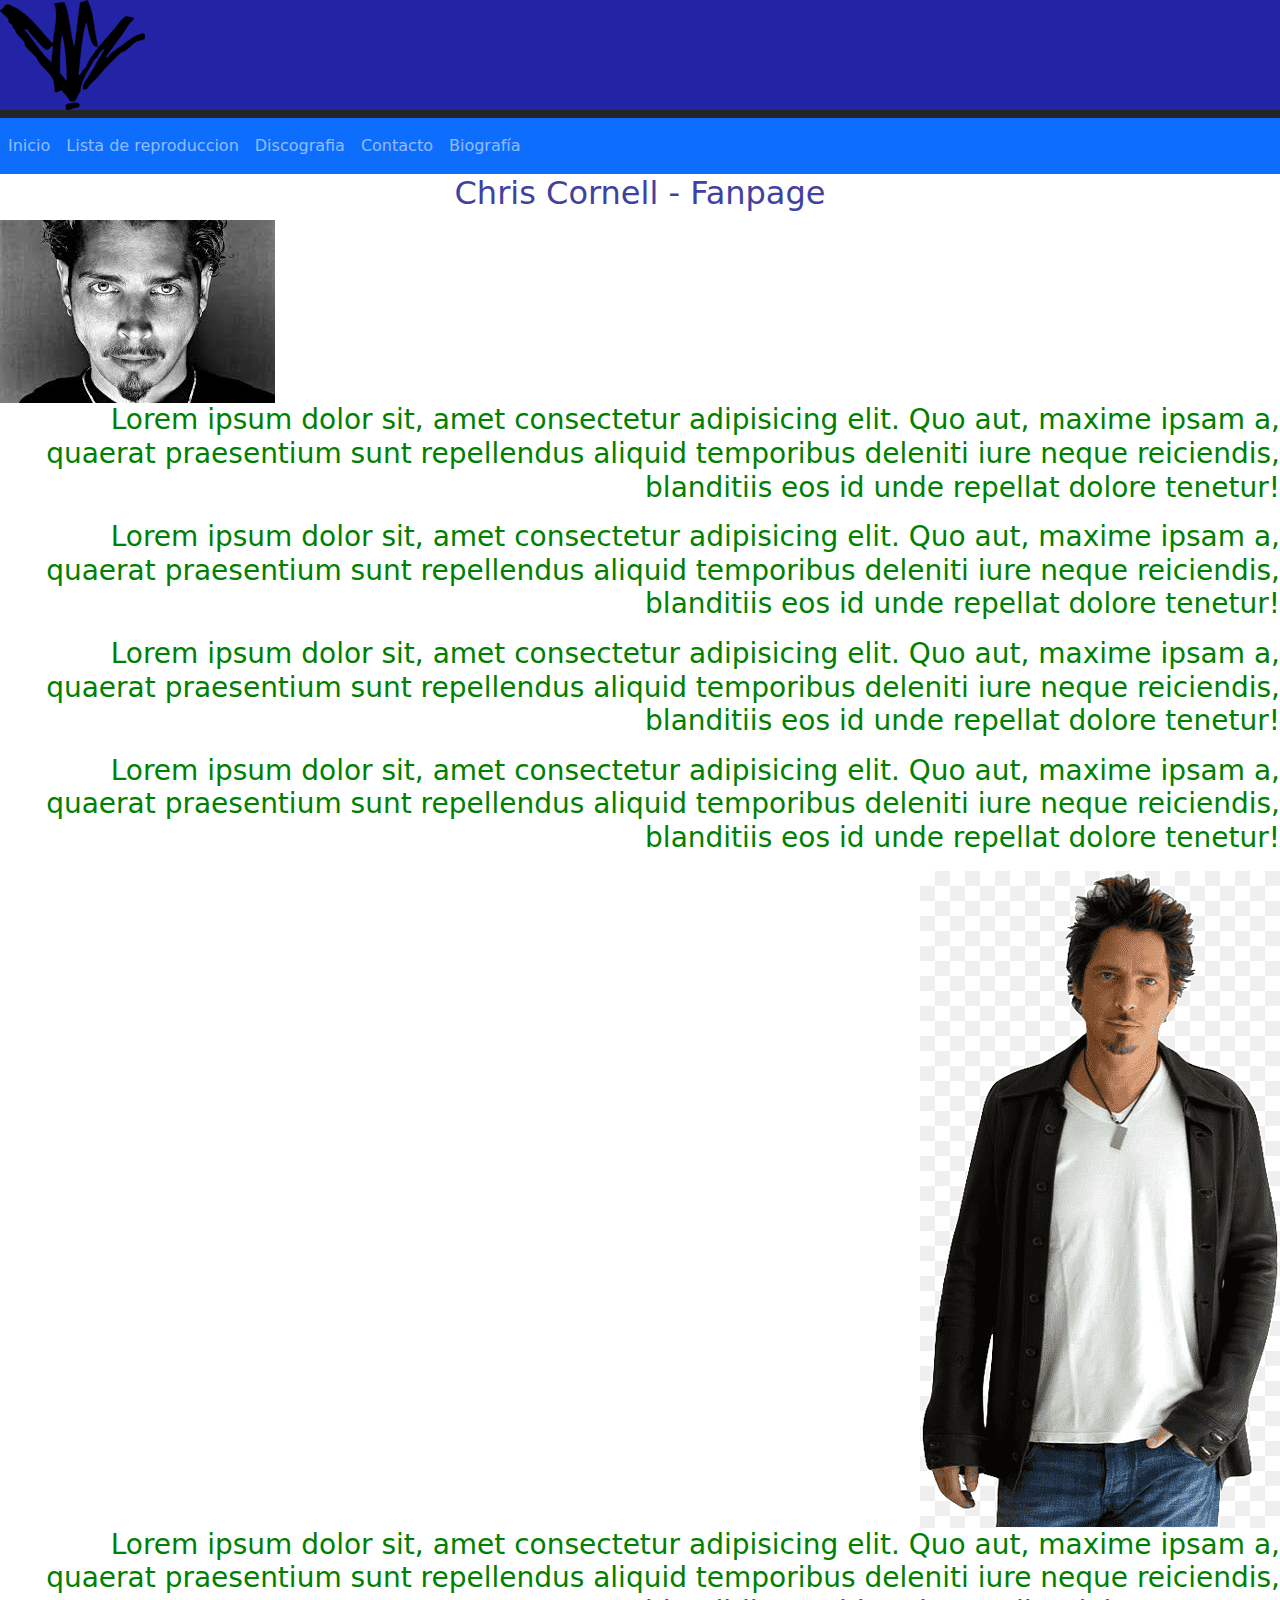
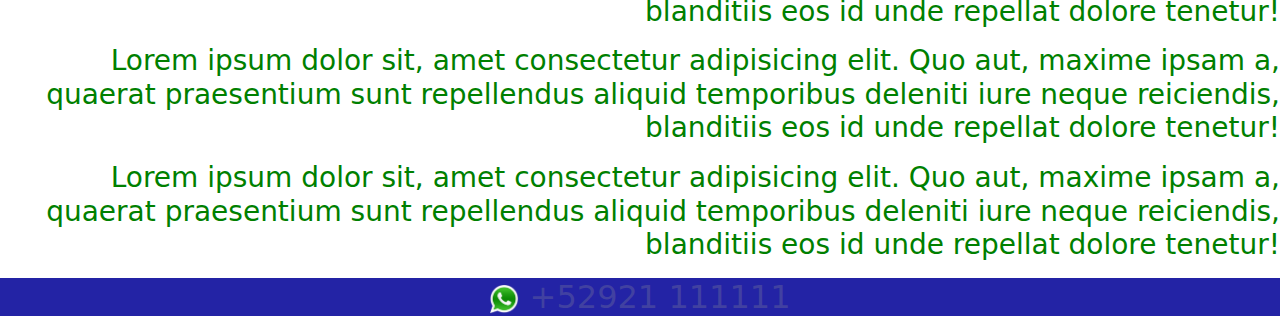
<file: index.html>
<!DOCTYPE html>
<html lang="en">
<head>
    <meta charset="UTF-8">
    <meta name="viewport" content="width=device-width, initial-scale=1.0">
    <link rel="stylesheet" href="css/estilo.css">
    <!-- CSS de Bootstrap -->
    <link rel="stylesheet" href="css/bootstrap.css">
    <title>Chris Cornell - Fanpage</title>
</head>
    
<body>
    <header class="bg-dark text-white">
        <h1>
            <img src="img/cc-logo-black.png" alt="Chris Cornell Logo">
        </h1>
        <nav class="navbar navbar-expand-md navbar-dark bg-primary">
            <button class="navbar-toggler" data-bs-toggle="collapse" data-bs-target="#opciones" type="button">
                <span class="navbar-toggler-icon"></span>
            </button>
            <div class="collapse navbar-collapse" id="opciones">
                <ul class="navbar-nav">
                    <li class="nav-item">
                        <a class="nav-link" href="#">
                          Inicio
                        </a>
                    </li>
                    <li class="nav-item">
                        <a class="nav-link" href="pages/ListadeReproduccion.html">
                            Lista de reproduccion
                        </a>
                    </li>
                    <li class="nav-item">
                        <a class="nav-link" href="pages/Discografia.html">
                            Discografia
                        </a>
                    </li>
                    <li class="nav-item">
                        <a class="nav-link" href="pages/Contacto.html">
                            Contacto
                        </a>
                    </li>
                    <li class="nav-item">
                        <a class="nav-link" href="pages/Biografia.html">
                            Biografía
                        </a>
                    </li>
                </ul>
            </div>
        </nav>
    </header>

<h2 class="home">
        Chris Cornell - Fanpage
</h2>
    <img src="img/cc.jpeg" alt="">

    <nav>
        <h3 class="green">

            <p>Lorem ipsum dolor sit, amet consectetur adipisicing elit. Quo aut, maxime ipsam a, quaerat praesentium sunt repellendus aliquid temporibus deleniti iure neque reiciendis, blanditiis eos id unde repellat dolore tenetur!</p>

            <p>Lorem ipsum dolor sit, amet consectetur adipisicing elit. Quo aut, maxime ipsam a, quaerat praesentium sunt repellendus aliquid temporibus deleniti iure neque reiciendis, blanditiis eos id unde repellat dolore tenetur!</p>
        
            <p>Lorem ipsum dolor sit, amet consectetur adipisicing elit. Quo aut, maxime ipsam a, quaerat praesentium sunt repellendus aliquid temporibus deleniti iure neque reiciendis, blanditiis eos id unde repellat dolore tenetur!</p>
        
            <p>Lorem ipsum dolor sit, amet consectetur adipisicing elit. Quo aut, maxime ipsam a, quaerat praesentium sunt repellendus aliquid temporibus deleniti iure neque reiciendis, blanditiis eos id unde repellat dolore tenetur!</p>
        

            <img src="img/png-transparent-chris-cornell-musician-audioslave-others-textile-musician-desktop-wallpaper-thumbnail.png" alt="">

            <p>Lorem ipsum dolor sit, amet consectetur adipisicing elit. Quo aut, maxime ipsam a, quaerat praesentium sunt repellendus aliquid temporibus deleniti iure neque reiciendis, blanditiis eos id unde repellat dolore tenetur!</p>
        
            <p>Lorem ipsum dolor sit, amet consectetur adipisicing elit. Quo aut, maxime ipsam a, quaerat praesentium sunt repellendus aliquid temporibus deleniti iure neque reiciendis, blanditiis eos id unde repellat dolore tenetur!</p>
        
            <p>Lorem ipsum dolor sit, amet consectetur adipisicing elit. Quo aut, maxime ipsam a, quaerat praesentium sunt repellendus aliquid temporibus deleniti iure neque reiciendis, blanditiis eos id unde repellat dolore tenetur!</p>
    

        </h3>
        
    </nav>
<!-- JS de Bootstrap -->
<script src="js/bootstrap.bundle.min.js"></script>
</body>
<footer class="footer">
  <h2 class="contacto">
        <img src="img/ws.png" alt="" width="30" height="30">
        +52921 111111
    </h2>
</footer>
</html>
</file>
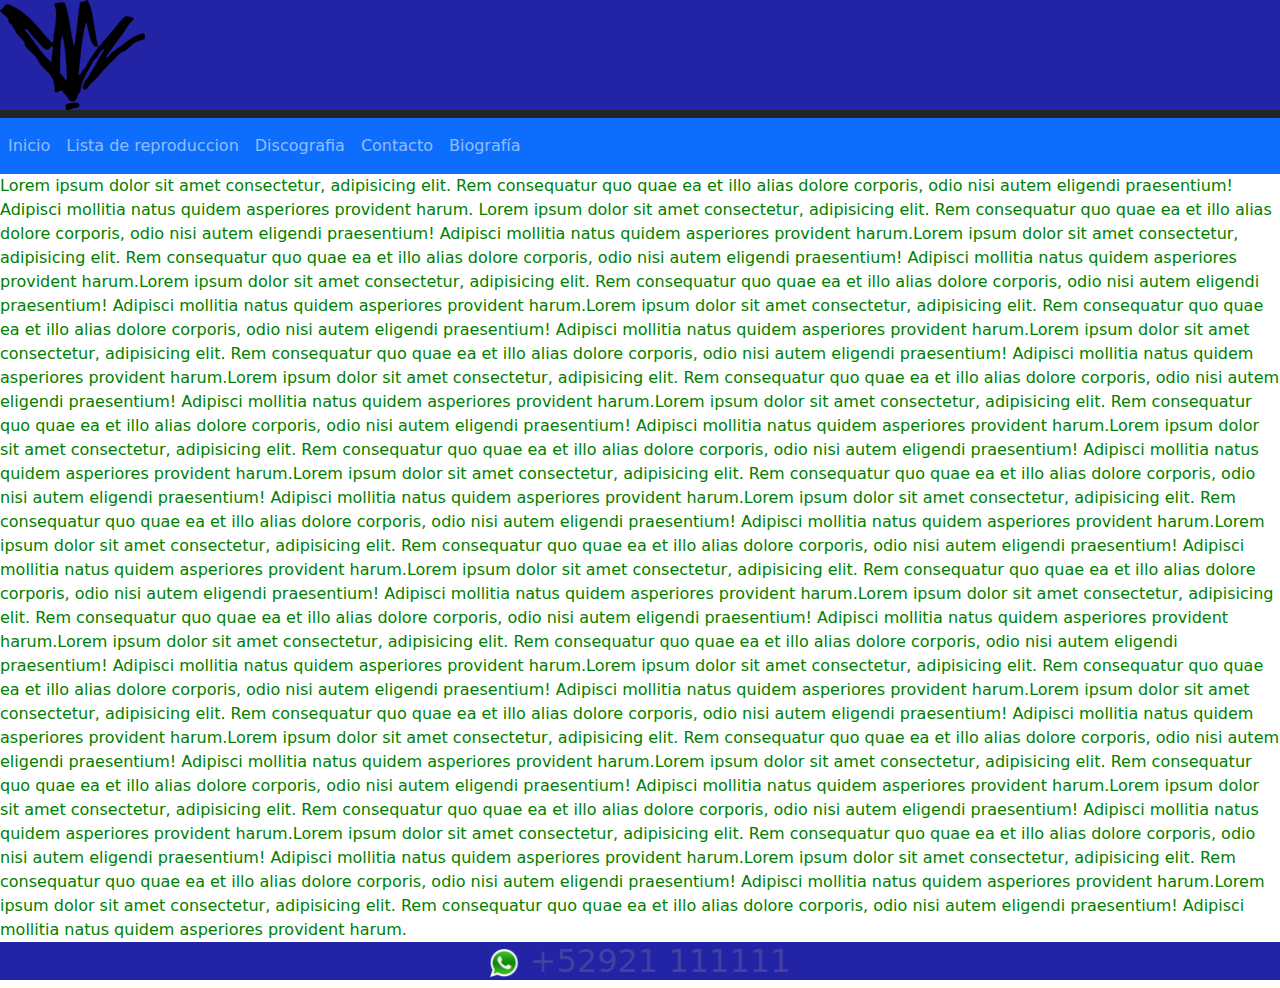
<file: pages/Biografia.html>
<!DOCTYPE html>
<html lang="en">
<head>
    <meta charset="UTF-8">
    <meta name="viewport" content="width=device-width, initial-scale=1.0">
    <link rel="stylesheet" href="../css/estilo.css">
    <!-- CSS de Bootstrap -->
    <link rel="stylesheet" href="../css/bootstrap.css">
    <title>Biografía</title>

</head>
<body>
    <header class="bg-dark text-white">
    <h1>
        <img src="../img/cc-logo-black.png" alt="">
    </h1>
        <nav class="navbar navbar-expand-md navbar-dark bg-primary">
            <button class="navbar-toggler" data-bs-toggle="collapse" data-bs-target="#opciones" type="button">
                <span class="navbar-toggler-icon"></span>
            </button>
            <div class="collapse navbar-collapse" id="opciones">
                <ul class="navbar-nav">
                    <li class="nav-item">
                        <a class="nav-link" href="../index.html">
                          Inicio
                        </a>
                    </li>
                    <li class="nav-item">
                        <a class="nav-link" href="ListadeReproduccion.html">
                            Lista de reproduccion
                        </a>
                    </li>
                    <li class="nav-item">
                        <a class="nav-link" href="Discografia.html">
                            Discografia
                        </a>
                    </li>
                    <li class="nav-item">
                        <a class="nav-link" href="Contacto.html">
                            Contacto
                        </a>
                    </li>
                    <li class="nav-item">
                        <a class="nav-link" href="Biografia.html">
                            Biografía
                        </a>
                    </li>
                </ul>
            </div>
        </nav>
    </header>

    
    <main class="mainBiblio">

        Lorem ipsum dolor sit amet consectetur, adipisicing elit. Rem consequatur quo quae ea et illo alias dolore corporis, odio nisi autem eligendi praesentium! Adipisci mollitia natus quidem asperiores provident harum.
        Lorem ipsum dolor sit amet consectetur, adipisicing elit. Rem consequatur quo quae ea et illo alias dolore corporis, odio nisi autem eligendi praesentium! Adipisci mollitia natus quidem asperiores provident harum.Lorem ipsum dolor sit amet consectetur, adipisicing elit. Rem consequatur quo quae ea et illo alias dolore corporis, odio nisi autem eligendi praesentium! Adipisci mollitia natus quidem asperiores provident harum.Lorem ipsum dolor sit amet consectetur, adipisicing elit. Rem consequatur quo quae ea et illo alias dolore corporis, odio nisi autem eligendi praesentium! Adipisci mollitia natus quidem asperiores provident harum.Lorem ipsum dolor sit amet consectetur, adipisicing elit. Rem consequatur quo quae ea et illo alias dolore corporis, odio nisi autem eligendi praesentium! Adipisci mollitia natus quidem asperiores provident harum.Lorem ipsum dolor sit amet consectetur, adipisicing elit. Rem consequatur quo quae ea et illo alias dolore corporis, odio nisi autem eligendi praesentium! Adipisci mollitia natus quidem asperiores provident harum.Lorem ipsum dolor sit amet consectetur, adipisicing elit. Rem consequatur quo quae ea et illo alias dolore corporis, odio nisi autem eligendi praesentium! Adipisci mollitia natus quidem asperiores provident harum.Lorem ipsum dolor sit amet consectetur, adipisicing elit. Rem consequatur quo quae ea et illo alias dolore corporis, odio nisi autem eligendi praesentium! Adipisci mollitia natus quidem asperiores provident harum.Lorem ipsum dolor sit amet consectetur, adipisicing elit. Rem consequatur quo quae ea et illo alias dolore corporis, odio nisi autem eligendi praesentium! Adipisci mollitia natus quidem asperiores provident harum.Lorem ipsum dolor sit amet consectetur, adipisicing elit. Rem consequatur quo quae ea et illo alias dolore corporis, odio nisi autem eligendi praesentium! Adipisci mollitia natus quidem asperiores provident harum.Lorem ipsum dolor sit amet consectetur, adipisicing elit. Rem consequatur quo quae ea et illo alias dolore corporis, odio nisi autem eligendi praesentium! Adipisci mollitia natus quidem asperiores provident harum.Lorem ipsum dolor sit amet consectetur, adipisicing elit. Rem consequatur quo quae ea et illo alias dolore corporis, odio nisi autem eligendi praesentium! Adipisci mollitia natus quidem asperiores provident harum.Lorem ipsum dolor sit amet consectetur, adipisicing elit. Rem consequatur quo quae ea et illo alias dolore corporis, odio nisi autem eligendi praesentium! Adipisci mollitia natus quidem asperiores provident harum.Lorem ipsum dolor sit amet consectetur, adipisicing elit. Rem consequatur quo quae ea et illo alias dolore corporis, odio nisi autem eligendi praesentium! Adipisci mollitia natus quidem asperiores provident harum.Lorem ipsum dolor sit amet consectetur, adipisicing elit. Rem consequatur quo quae ea et illo alias dolore corporis, odio nisi autem eligendi praesentium! Adipisci mollitia natus quidem asperiores provident harum.Lorem ipsum dolor sit amet consectetur, adipisicing elit. Rem consequatur quo quae ea et illo alias dolore corporis, odio nisi autem eligendi praesentium! Adipisci mollitia natus quidem asperiores provident harum.Lorem ipsum dolor sit amet consectetur, adipisicing elit. Rem consequatur quo quae ea et illo alias dolore corporis, odio nisi autem eligendi praesentium! Adipisci mollitia natus quidem asperiores provident harum.Lorem ipsum dolor sit amet consectetur, adipisicing elit. Rem consequatur quo quae ea et illo alias dolore corporis, odio nisi autem eligendi praesentium! Adipisci mollitia natus quidem asperiores provident harum.Lorem ipsum dolor sit amet consectetur, adipisicing elit. Rem consequatur quo quae ea et illo alias dolore corporis, odio nisi autem eligendi praesentium! Adipisci mollitia natus quidem asperiores provident harum.Lorem ipsum dolor sit amet consectetur, adipisicing elit. Rem consequatur quo quae ea et illo alias dolore corporis, odio nisi autem eligendi praesentium! Adipisci mollitia natus quidem asperiores provident harum.Lorem ipsum dolor sit amet consectetur, adipisicing elit. Rem consequatur quo quae ea et illo alias dolore corporis, odio nisi autem eligendi praesentium! Adipisci mollitia natus quidem asperiores provident harum.Lorem ipsum dolor sit amet consectetur, adipisicing elit. Rem consequatur quo quae ea et illo alias dolore corporis, odio nisi autem eligendi praesentium! Adipisci mollitia natus quidem asperiores provident harum.Lorem ipsum dolor sit amet consectetur, adipisicing elit. Rem consequatur quo quae ea et illo alias dolore corporis, odio nisi autem eligendi praesentium! Adipisci mollitia natus quidem asperiores provident harum.

    </main>
<!-- JS de Bootstrap -->
<script src="../js/bootstrap.bundle.min.js"></script>
</body>
<footer class="footer">
  <h2 class="contacto">
        <img src="../img/ws.png" alt="" width="30" height="30">
        +52921 111111
    </h2>
</footer>
</html>
</file>
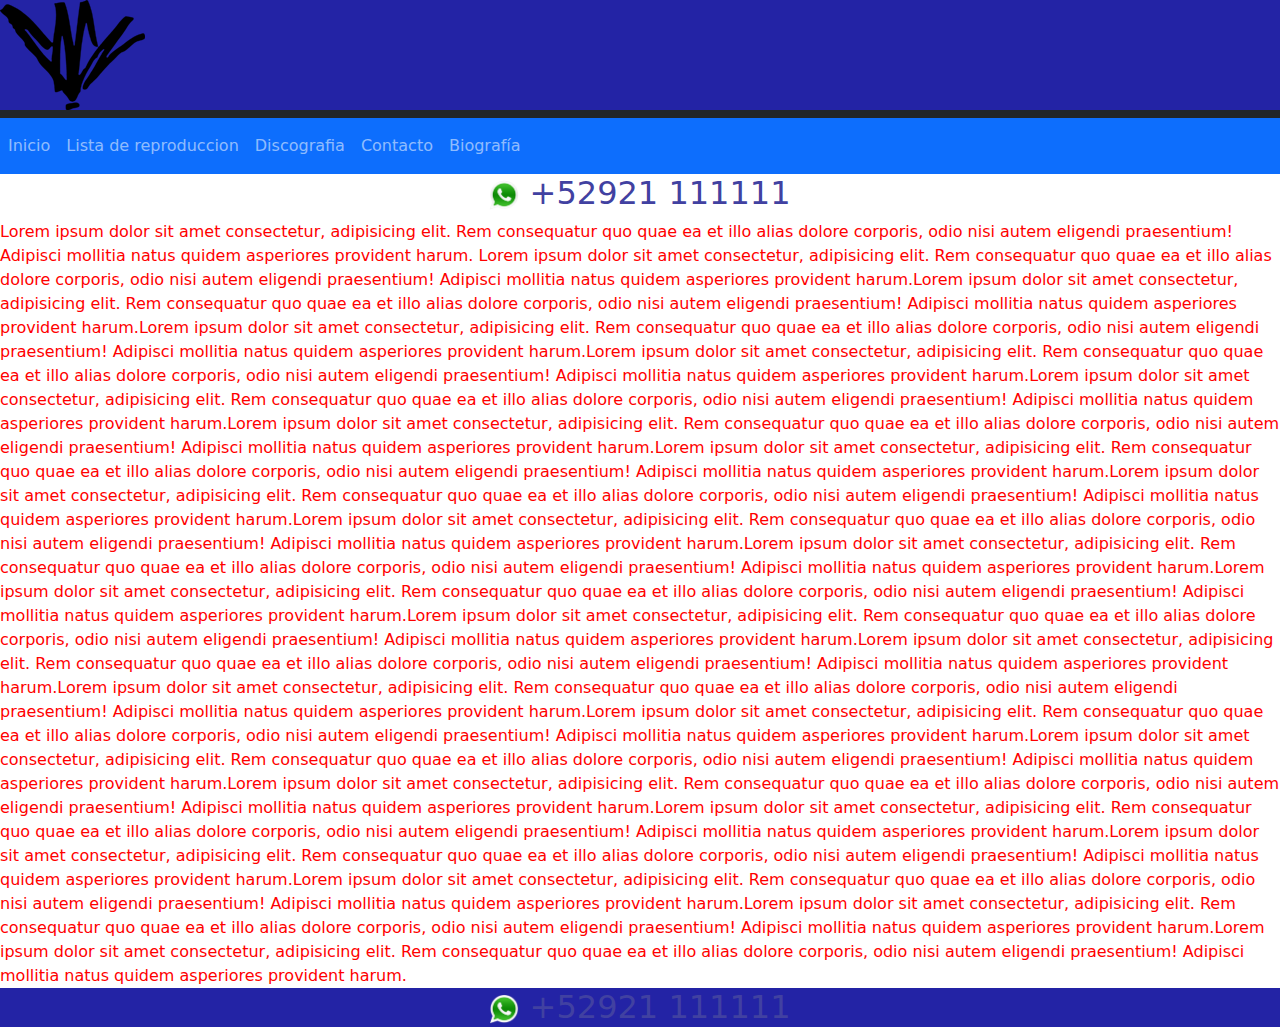
<file: pages/Contacto.html>
<!DOCTYPE html>
<html lang="en">
<head>
    <meta charset="UTF-8">
    <meta name="viewport" content="width=device-width, initial-scale=1.0">
    <link rel="stylesheet" href="../css/estilo.css">
    <!-- CSS de Bootstrap -->
    <link rel="stylesheet" href="../css/bootstrap.css">
    <title>Contacto</title>

</head>
<body>
    <header class="bg-dark text-white">
    <h1>
        <img src="../img/cc-logo-black.png" alt="">
    </h1>
        <nav class="navbar navbar-expand-md navbar-dark bg-primary">
            <button class="navbar-toggler" data-bs-toggle="collapse" data-bs-target="#opciones" type="button">
                <span class="navbar-toggler-icon"></span>
            </button>
            <div class="collapse navbar-collapse" id="opciones">
                <ul class="navbar-nav">
                    <li class="nav-item">
                        <a class="nav-link" href="../index.html">
                          Inicio
                        </a>
                    </li>
                    <li class="nav-item">
                        <a class="nav-link" href="ListadeReproduccion.html">
                            Lista de reproduccion
                        </a>
                    </li>
                    <li class="nav-item">
                        <a class="nav-link" href="Discografia.html">
                            Discografia
                        </a>
                    </li>
                    <li class="nav-item">
                        <a class="nav-link" href="Contacto.html">
                            Contacto
                        </a>
                    </li>
                    <li class="nav-item">
                        <a class="nav-link" href="Biografia.html">
                            Biografía
                        </a>
                    </li>
                </ul>
            </div>
        </nav>
    </header>


    <h2 class="contacto">
        <img src="../img/ws.png" alt="" width="30" height="30">
        +52921 111111
    </h2>
    <main class="mainContacto">

        Lorem ipsum dolor sit amet consectetur, adipisicing elit. Rem consequatur quo quae ea et illo alias dolore corporis, odio nisi autem eligendi praesentium! Adipisci mollitia natus quidem asperiores provident harum.
        Lorem ipsum dolor sit amet consectetur, adipisicing elit. Rem consequatur quo quae ea et illo alias dolore corporis, odio nisi autem eligendi praesentium! Adipisci mollitia natus quidem asperiores provident harum.Lorem ipsum dolor sit amet consectetur, adipisicing elit. Rem consequatur quo quae ea et illo alias dolore corporis, odio nisi autem eligendi praesentium! Adipisci mollitia natus quidem asperiores provident harum.Lorem ipsum dolor sit amet consectetur, adipisicing elit. Rem consequatur quo quae ea et illo alias dolore corporis, odio nisi autem eligendi praesentium! Adipisci mollitia natus quidem asperiores provident harum.Lorem ipsum dolor sit amet consectetur, adipisicing elit. Rem consequatur quo quae ea et illo alias dolore corporis, odio nisi autem eligendi praesentium! Adipisci mollitia natus quidem asperiores provident harum.Lorem ipsum dolor sit amet consectetur, adipisicing elit. Rem consequatur quo quae ea et illo alias dolore corporis, odio nisi autem eligendi praesentium! Adipisci mollitia natus quidem asperiores provident harum.Lorem ipsum dolor sit amet consectetur, adipisicing elit. Rem consequatur quo quae ea et illo alias dolore corporis, odio nisi autem eligendi praesentium! Adipisci mollitia natus quidem asperiores provident harum.Lorem ipsum dolor sit amet consectetur, adipisicing elit. Rem consequatur quo quae ea et illo alias dolore corporis, odio nisi autem eligendi praesentium! Adipisci mollitia natus quidem asperiores provident harum.Lorem ipsum dolor sit amet consectetur, adipisicing elit. Rem consequatur quo quae ea et illo alias dolore corporis, odio nisi autem eligendi praesentium! Adipisci mollitia natus quidem asperiores provident harum.Lorem ipsum dolor sit amet consectetur, adipisicing elit. Rem consequatur quo quae ea et illo alias dolore corporis, odio nisi autem eligendi praesentium! Adipisci mollitia natus quidem asperiores provident harum.Lorem ipsum dolor sit amet consectetur, adipisicing elit. Rem consequatur quo quae ea et illo alias dolore corporis, odio nisi autem eligendi praesentium! Adipisci mollitia natus quidem asperiores provident harum.Lorem ipsum dolor sit amet consectetur, adipisicing elit. Rem consequatur quo quae ea et illo alias dolore corporis, odio nisi autem eligendi praesentium! Adipisci mollitia natus quidem asperiores provident harum.Lorem ipsum dolor sit amet consectetur, adipisicing elit. Rem consequatur quo quae ea et illo alias dolore corporis, odio nisi autem eligendi praesentium! Adipisci mollitia natus quidem asperiores provident harum.Lorem ipsum dolor sit amet consectetur, adipisicing elit. Rem consequatur quo quae ea et illo alias dolore corporis, odio nisi autem eligendi praesentium! Adipisci mollitia natus quidem asperiores provident harum.Lorem ipsum dolor sit amet consectetur, adipisicing elit. Rem consequatur quo quae ea et illo alias dolore corporis, odio nisi autem eligendi praesentium! Adipisci mollitia natus quidem asperiores provident harum.Lorem ipsum dolor sit amet consectetur, adipisicing elit. Rem consequatur quo quae ea et illo alias dolore corporis, odio nisi autem eligendi praesentium! Adipisci mollitia natus quidem asperiores provident harum.Lorem ipsum dolor sit amet consectetur, adipisicing elit. Rem consequatur quo quae ea et illo alias dolore corporis, odio nisi autem eligendi praesentium! Adipisci mollitia natus quidem asperiores provident harum.Lorem ipsum dolor sit amet consectetur, adipisicing elit. Rem consequatur quo quae ea et illo alias dolore corporis, odio nisi autem eligendi praesentium! Adipisci mollitia natus quidem asperiores provident harum.Lorem ipsum dolor sit amet consectetur, adipisicing elit. Rem consequatur quo quae ea et illo alias dolore corporis, odio nisi autem eligendi praesentium! Adipisci mollitia natus quidem asperiores provident harum.Lorem ipsum dolor sit amet consectetur, adipisicing elit. Rem consequatur quo quae ea et illo alias dolore corporis, odio nisi autem eligendi praesentium! Adipisci mollitia natus quidem asperiores provident harum.Lorem ipsum dolor sit amet consectetur, adipisicing elit. Rem consequatur quo quae ea et illo alias dolore corporis, odio nisi autem eligendi praesentium! Adipisci mollitia natus quidem asperiores provident harum.Lorem ipsum dolor sit amet consectetur, adipisicing elit. Rem consequatur quo quae ea et illo alias dolore corporis, odio nisi autem eligendi praesentium! Adipisci mollitia natus quidem asperiores provident harum.Lorem ipsum dolor sit amet consectetur, adipisicing elit. Rem consequatur quo quae ea et illo alias dolore corporis, odio nisi autem eligendi praesentium! Adipisci mollitia natus quidem asperiores provident harum.

    </main>

</body>
<footer class="footer">
  <h2 class="contacto">
        <img src="../img/ws.png" alt="" width="30" height="30">
        +52921 111111
    </h2>
</footer>
</html>
</file>
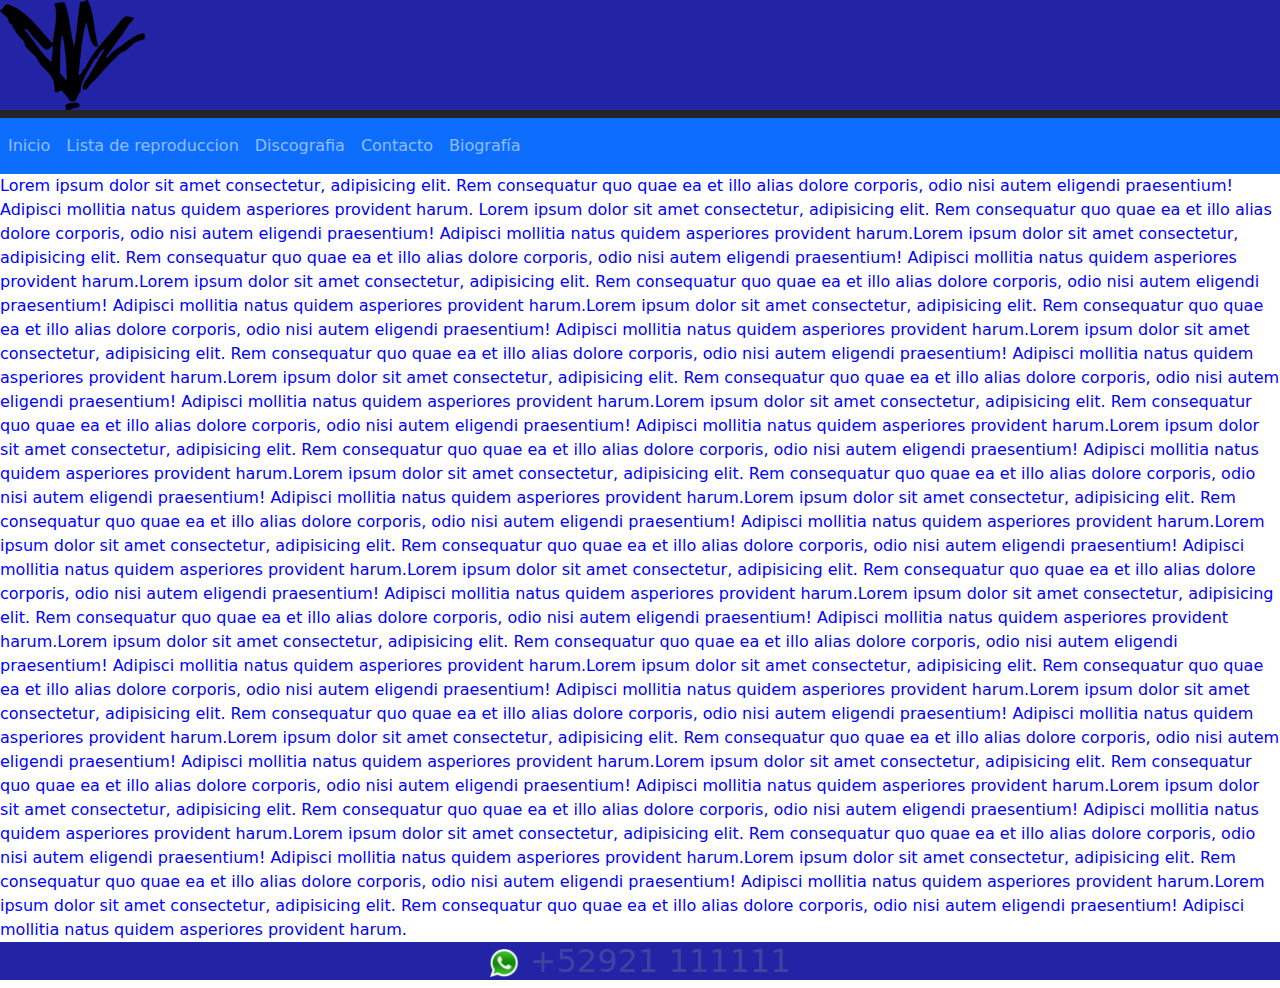
<file: pages/Discografia.html>
<!DOCTYPE html>
<html lang="en">
<head>
    <meta charset="UTF-8">
    <meta name="viewport" content="width=device-width, initial-scale=1.0">
    <link rel="stylesheet" href="../css/estilo.css">
   <!-- CSS de Bootstrap -->
    <link rel="stylesheet" href="../css/bootstrap.css">
    <title>Productos</title>

</head>
<body>
    <header class="bg-dark text-white">
    <h1>
        <img src="../img/cc-logo-black.png" alt="">
    </h1>
        <nav class="navbar navbar-expand-md navbar-dark bg-primary">
            <button class="navbar-toggler" data-bs-toggle="collapse" data-bs-target="#opciones" type="button">
                <span class="navbar-toggler-icon"></span>
            </button>
            <div class="collapse navbar-collapse" id="opciones">
                <ul class="navbar-nav">
                    <li class="nav-item">
                        <a class="nav-link" href="../index.html">
                          Inicio
                        </a>
                    </li>
                    <li class="nav-item">
                        <a class="nav-link" href="ListadeReproduccion.html">
                            Lista de reproduccion
                        </a>
                    </li>
                    <li class="nav-item">
                        <a class="nav-link" href="Discografia.html">
                            Discografia
                        </a>
                    </li>
                    <li class="nav-item">
                        <a class="nav-link" href="Contacto.html">
                            Contacto
                        </a>
                    </li>
                    <li class="nav-item">
                        <a class="nav-link" href="Biografia.html">
                            Biografía
                        </a>
                    </li>
                </ul>
            </div>
        </nav>
    </header>
    <main class="mainDisco">

        Lorem ipsum dolor sit amet consectetur, adipisicing elit. Rem consequatur quo quae ea et illo alias dolore corporis, odio nisi autem eligendi praesentium! Adipisci mollitia natus quidem asperiores provident harum.
        Lorem ipsum dolor sit amet consectetur, adipisicing elit. Rem consequatur quo quae ea et illo alias dolore corporis, odio nisi autem eligendi praesentium! Adipisci mollitia natus quidem asperiores provident harum.Lorem ipsum dolor sit amet consectetur, adipisicing elit. Rem consequatur quo quae ea et illo alias dolore corporis, odio nisi autem eligendi praesentium! Adipisci mollitia natus quidem asperiores provident harum.Lorem ipsum dolor sit amet consectetur, adipisicing elit. Rem consequatur quo quae ea et illo alias dolore corporis, odio nisi autem eligendi praesentium! Adipisci mollitia natus quidem asperiores provident harum.Lorem ipsum dolor sit amet consectetur, adipisicing elit. Rem consequatur quo quae ea et illo alias dolore corporis, odio nisi autem eligendi praesentium! Adipisci mollitia natus quidem asperiores provident harum.Lorem ipsum dolor sit amet consectetur, adipisicing elit. Rem consequatur quo quae ea et illo alias dolore corporis, odio nisi autem eligendi praesentium! Adipisci mollitia natus quidem asperiores provident harum.Lorem ipsum dolor sit amet consectetur, adipisicing elit. Rem consequatur quo quae ea et illo alias dolore corporis, odio nisi autem eligendi praesentium! Adipisci mollitia natus quidem asperiores provident harum.Lorem ipsum dolor sit amet consectetur, adipisicing elit. Rem consequatur quo quae ea et illo alias dolore corporis, odio nisi autem eligendi praesentium! Adipisci mollitia natus quidem asperiores provident harum.Lorem ipsum dolor sit amet consectetur, adipisicing elit. Rem consequatur quo quae ea et illo alias dolore corporis, odio nisi autem eligendi praesentium! Adipisci mollitia natus quidem asperiores provident harum.Lorem ipsum dolor sit amet consectetur, adipisicing elit. Rem consequatur quo quae ea et illo alias dolore corporis, odio nisi autem eligendi praesentium! Adipisci mollitia natus quidem asperiores provident harum.Lorem ipsum dolor sit amet consectetur, adipisicing elit. Rem consequatur quo quae ea et illo alias dolore corporis, odio nisi autem eligendi praesentium! Adipisci mollitia natus quidem asperiores provident harum.Lorem ipsum dolor sit amet consectetur, adipisicing elit. Rem consequatur quo quae ea et illo alias dolore corporis, odio nisi autem eligendi praesentium! Adipisci mollitia natus quidem asperiores provident harum.Lorem ipsum dolor sit amet consectetur, adipisicing elit. Rem consequatur quo quae ea et illo alias dolore corporis, odio nisi autem eligendi praesentium! Adipisci mollitia natus quidem asperiores provident harum.Lorem ipsum dolor sit amet consectetur, adipisicing elit. Rem consequatur quo quae ea et illo alias dolore corporis, odio nisi autem eligendi praesentium! Adipisci mollitia natus quidem asperiores provident harum.Lorem ipsum dolor sit amet consectetur, adipisicing elit. Rem consequatur quo quae ea et illo alias dolore corporis, odio nisi autem eligendi praesentium! Adipisci mollitia natus quidem asperiores provident harum.Lorem ipsum dolor sit amet consectetur, adipisicing elit. Rem consequatur quo quae ea et illo alias dolore corporis, odio nisi autem eligendi praesentium! Adipisci mollitia natus quidem asperiores provident harum.Lorem ipsum dolor sit amet consectetur, adipisicing elit. Rem consequatur quo quae ea et illo alias dolore corporis, odio nisi autem eligendi praesentium! Adipisci mollitia natus quidem asperiores provident harum.Lorem ipsum dolor sit amet consectetur, adipisicing elit. Rem consequatur quo quae ea et illo alias dolore corporis, odio nisi autem eligendi praesentium! Adipisci mollitia natus quidem asperiores provident harum.Lorem ipsum dolor sit amet consectetur, adipisicing elit. Rem consequatur quo quae ea et illo alias dolore corporis, odio nisi autem eligendi praesentium! Adipisci mollitia natus quidem asperiores provident harum.Lorem ipsum dolor sit amet consectetur, adipisicing elit. Rem consequatur quo quae ea et illo alias dolore corporis, odio nisi autem eligendi praesentium! Adipisci mollitia natus quidem asperiores provident harum.Lorem ipsum dolor sit amet consectetur, adipisicing elit. Rem consequatur quo quae ea et illo alias dolore corporis, odio nisi autem eligendi praesentium! Adipisci mollitia natus quidem asperiores provident harum.Lorem ipsum dolor sit amet consectetur, adipisicing elit. Rem consequatur quo quae ea et illo alias dolore corporis, odio nisi autem eligendi praesentium! Adipisci mollitia natus quidem asperiores provident harum.Lorem ipsum dolor sit amet consectetur, adipisicing elit. Rem consequatur quo quae ea et illo alias dolore corporis, odio nisi autem eligendi praesentium! Adipisci mollitia natus quidem asperiores provident harum.

    </main>

</body>
<footer class="footer">
  <h2 class="contacto">
        <img src="../img/ws.png" alt="" width="30" height="30">
        +52921 111111
    </h2>
</footer>
</html>
</file>
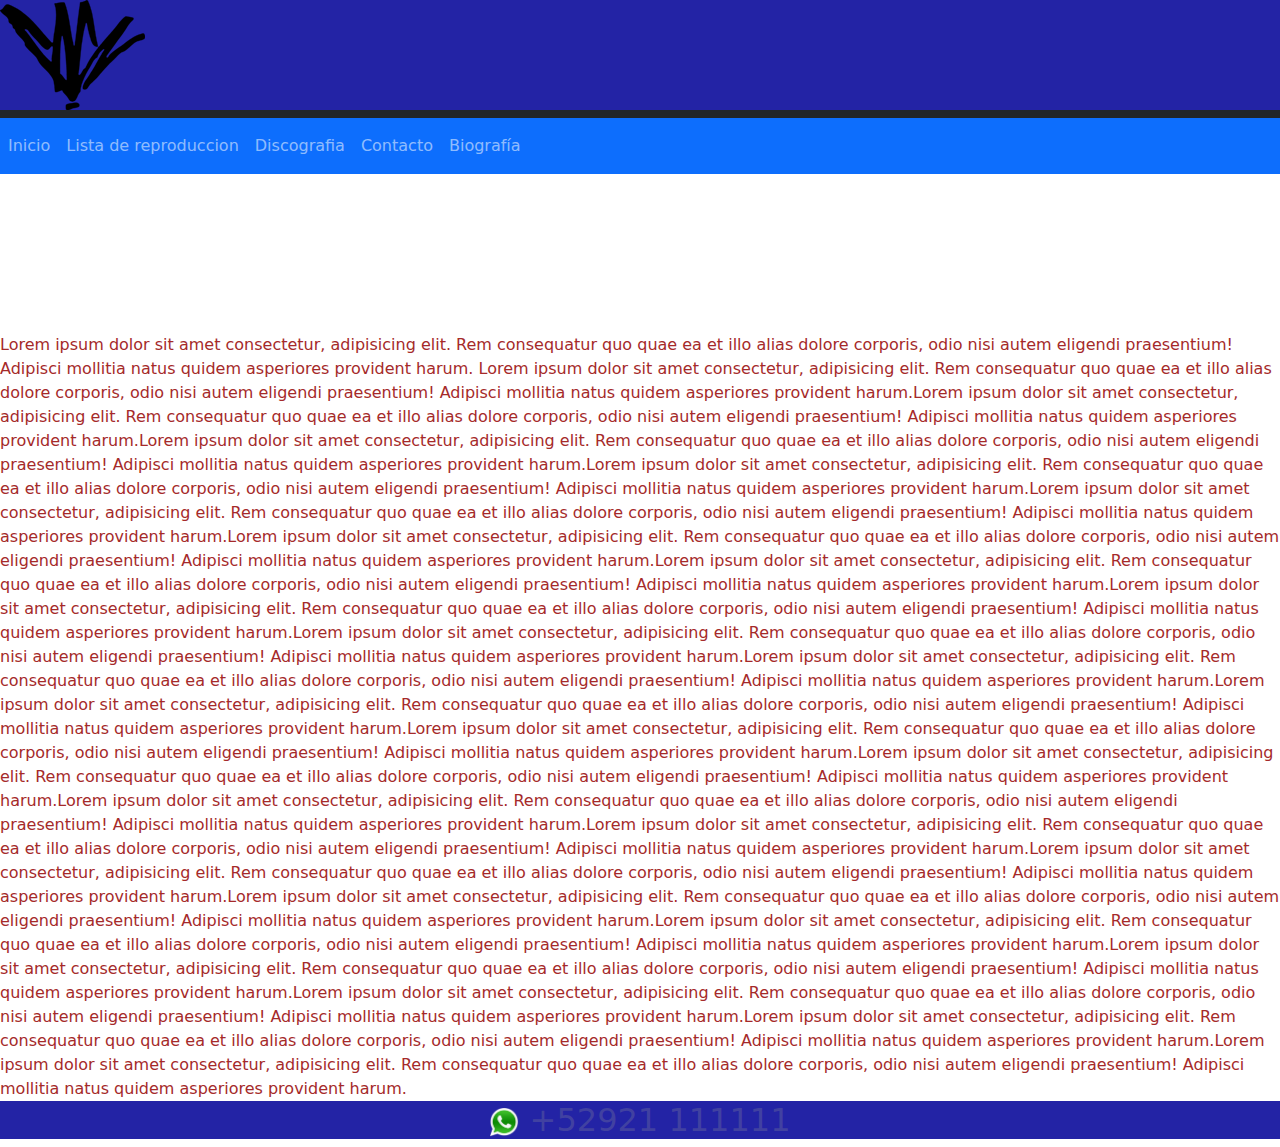
<file: pages/ListadeReproduccion.html>
<!DOCTYPE html>
<html lang="en">
<head>
    <meta charset="UTF-8">
    <meta name="viewport" content="width=device-width, initial-scale=1.0">
    <link rel="stylesheet" href="../css/estilo.css">
    <title>Document</title>
<!-- CSS de Bootstrap -->
    <link rel="stylesheet" href="../css/bootstrap.css">
    <title>Productos</title>

</head>
<body>
    <header class="bg-dark text-white">
    <h1>
        <img src="../img/cc-logo-black.png" alt="">
    </h1>
        <nav class="navbar navbar-expand-md navbar-dark bg-primary">
            <button class="navbar-toggler" data-bs-toggle="collapse" data-bs-target="#opciones" type="button">
                <span class="navbar-toggler-icon"></span>
            </button>
            <div class="collapse navbar-collapse" id="opciones">
                <ul class="navbar-nav">
                    <li class="nav-item">
                        <a class="nav-link" href="../index.html">
                          Inicio
                        </a>
                    </li>
                    <li class="nav-item">
                        <a class="nav-link" href="ListadeReproduccion.html">
                            Lista de reproduccion
                        </a>
                    </li>
                    <li class="nav-item">
                        <a class="nav-link" href="Discografia.html">
                            Discografia
                        </a>
                    </li>
                    <li class="nav-item">
                        <a class="nav-link" href="Contacto.html">
                            Contacto
                        </a>
                    </li>
                    <li class="nav-item">
                        <a class="nav-link" href="Biografia.html">
                            Biografía
                        </a>
                    </li>
                </ul>
            </div>
        </nav>
    </header>

    <nav>
        <iframe class="frame" src="https://open.spotify.com/embed/album/24QtdNLprYc0U57zdMcQoc?utm_source=generator&theme=0" width="100%" height="152" frameBorder="0" allowfullscreen="" allow="autoplay; clipboard-write; encrypted-media; fullscreen; picture-in-picture" loading="lazy"></iframe>

    </nav>
<main class="mainLista">

        Lorem ipsum dolor sit amet consectetur, adipisicing elit. Rem consequatur quo quae ea et illo alias dolore corporis, odio nisi autem eligendi praesentium! Adipisci mollitia natus quidem asperiores provident harum.
        Lorem ipsum dolor sit amet consectetur, adipisicing elit. Rem consequatur quo quae ea et illo alias dolore corporis, odio nisi autem eligendi praesentium! Adipisci mollitia natus quidem asperiores provident harum.Lorem ipsum dolor sit amet consectetur, adipisicing elit. Rem consequatur quo quae ea et illo alias dolore corporis, odio nisi autem eligendi praesentium! Adipisci mollitia natus quidem asperiores provident harum.Lorem ipsum dolor sit amet consectetur, adipisicing elit. Rem consequatur quo quae ea et illo alias dolore corporis, odio nisi autem eligendi praesentium! Adipisci mollitia natus quidem asperiores provident harum.Lorem ipsum dolor sit amet consectetur, adipisicing elit. Rem consequatur quo quae ea et illo alias dolore corporis, odio nisi autem eligendi praesentium! Adipisci mollitia natus quidem asperiores provident harum.Lorem ipsum dolor sit amet consectetur, adipisicing elit. Rem consequatur quo quae ea et illo alias dolore corporis, odio nisi autem eligendi praesentium! Adipisci mollitia natus quidem asperiores provident harum.Lorem ipsum dolor sit amet consectetur, adipisicing elit. Rem consequatur quo quae ea et illo alias dolore corporis, odio nisi autem eligendi praesentium! Adipisci mollitia natus quidem asperiores provident harum.Lorem ipsum dolor sit amet consectetur, adipisicing elit. Rem consequatur quo quae ea et illo alias dolore corporis, odio nisi autem eligendi praesentium! Adipisci mollitia natus quidem asperiores provident harum.Lorem ipsum dolor sit amet consectetur, adipisicing elit. Rem consequatur quo quae ea et illo alias dolore corporis, odio nisi autem eligendi praesentium! Adipisci mollitia natus quidem asperiores provident harum.Lorem ipsum dolor sit amet consectetur, adipisicing elit. Rem consequatur quo quae ea et illo alias dolore corporis, odio nisi autem eligendi praesentium! Adipisci mollitia natus quidem asperiores provident harum.Lorem ipsum dolor sit amet consectetur, adipisicing elit. Rem consequatur quo quae ea et illo alias dolore corporis, odio nisi autem eligendi praesentium! Adipisci mollitia natus quidem asperiores provident harum.Lorem ipsum dolor sit amet consectetur, adipisicing elit. Rem consequatur quo quae ea et illo alias dolore corporis, odio nisi autem eligendi praesentium! Adipisci mollitia natus quidem asperiores provident harum.Lorem ipsum dolor sit amet consectetur, adipisicing elit. Rem consequatur quo quae ea et illo alias dolore corporis, odio nisi autem eligendi praesentium! Adipisci mollitia natus quidem asperiores provident harum.Lorem ipsum dolor sit amet consectetur, adipisicing elit. Rem consequatur quo quae ea et illo alias dolore corporis, odio nisi autem eligendi praesentium! Adipisci mollitia natus quidem asperiores provident harum.Lorem ipsum dolor sit amet consectetur, adipisicing elit. Rem consequatur quo quae ea et illo alias dolore corporis, odio nisi autem eligendi praesentium! Adipisci mollitia natus quidem asperiores provident harum.Lorem ipsum dolor sit amet consectetur, adipisicing elit. Rem consequatur quo quae ea et illo alias dolore corporis, odio nisi autem eligendi praesentium! Adipisci mollitia natus quidem asperiores provident harum.Lorem ipsum dolor sit amet consectetur, adipisicing elit. Rem consequatur quo quae ea et illo alias dolore corporis, odio nisi autem eligendi praesentium! Adipisci mollitia natus quidem asperiores provident harum.Lorem ipsum dolor sit amet consectetur, adipisicing elit. Rem consequatur quo quae ea et illo alias dolore corporis, odio nisi autem eligendi praesentium! Adipisci mollitia natus quidem asperiores provident harum.Lorem ipsum dolor sit amet consectetur, adipisicing elit. Rem consequatur quo quae ea et illo alias dolore corporis, odio nisi autem eligendi praesentium! Adipisci mollitia natus quidem asperiores provident harum.Lorem ipsum dolor sit amet consectetur, adipisicing elit. Rem consequatur quo quae ea et illo alias dolore corporis, odio nisi autem eligendi praesentium! Adipisci mollitia natus quidem asperiores provident harum.Lorem ipsum dolor sit amet consectetur, adipisicing elit. Rem consequatur quo quae ea et illo alias dolore corporis, odio nisi autem eligendi praesentium! Adipisci mollitia natus quidem asperiores provident harum.Lorem ipsum dolor sit amet consectetur, adipisicing elit. Rem consequatur quo quae ea et illo alias dolore corporis, odio nisi autem eligendi praesentium! Adipisci mollitia natus quidem asperiores provident harum.Lorem ipsum dolor sit amet consectetur, adipisicing elit. Rem consequatur quo quae ea et illo alias dolore corporis, odio nisi autem eligendi praesentium! Adipisci mollitia natus quidem asperiores provident harum.

    </main>
</body>
<footer class="footer">
  <h2 class="contacto">
        <img src="../img/ws.png" alt="" width="30" height="30">
        +52921 111111
    </h2>
</footer>
</html>
</file>
<file: css/estilo.css>
.green { 
    color: green;
    text-align: right;
}

h1{
    background-color: rgb(35, 35, 165); 
}

.home{
    color: rgb(65, 65, 161); 
    text-align: center;
}
.frame{
    border-radius:12px;

}
.contacto{
    color: rgb(65, 65, 161); 
    text-align: center;
}
body {
    font-family: Arial, sans-serif;
    background-color: rgb(212, 208, 208);
    margin: 0;
    padding: 0;
}

.nav ul {
    list-style: none;
    display: flex;
    justify-content: center;
    margin-bottom: 20px;
}

.nav ul li {
    margin: 0 15px;
}

.nav ul li a {
    color: white;
    text-decoration: none;
    font-weight: bold;
}

nav ul li a{

color: rgb(13, 133, 33);

}
.mainBiblio{
    color: green;
}
.mainContacto{
    color: red;
}
.mainDisco{
    color: blue;
}
.mainLista{
    color: brown;
}
.footer{
     background-color: rgb(35, 35, 165); 
}
</file>
